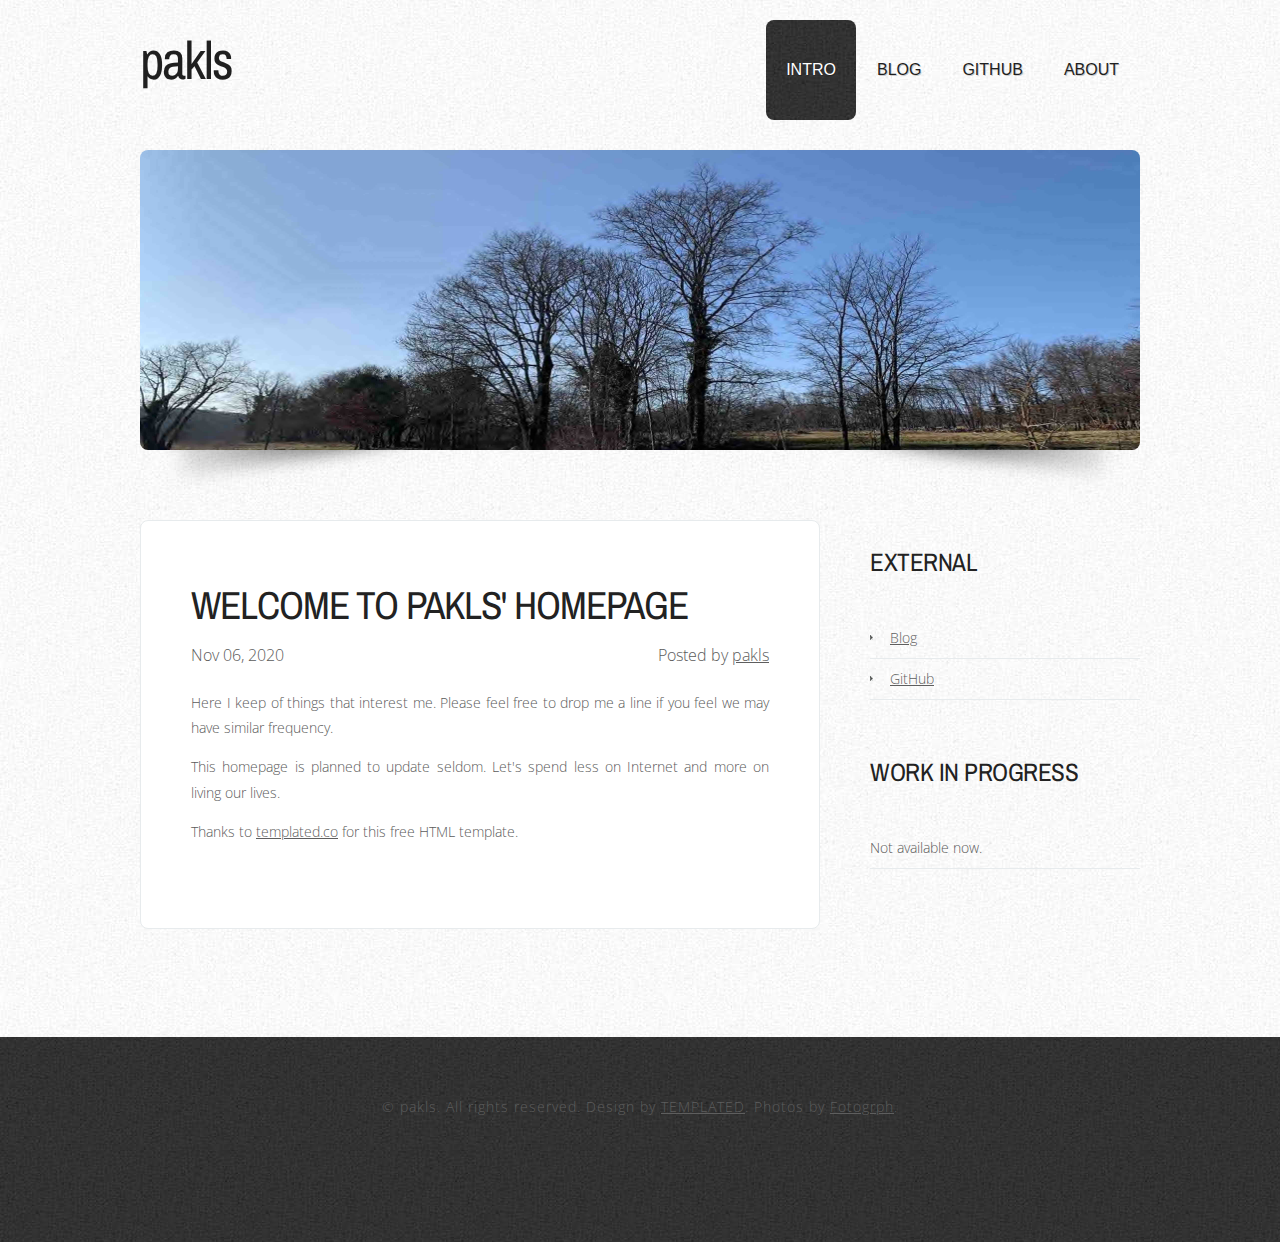
<file: index.html>
<!DOCTYPE html PUBLIC "-//W3C//DTD XHTML 1.0 Strict//EN" "http://www.w3.org/TR/xhtml1/DTD/xhtml1-strict.dtd">
<!--
Design by TEMPLATED
http://templated.co
Released for free under the Creative Commons Attribution License

Name       : Murky Stairwell 
Description: A two-column, fixed-width design with dark color scheme.
Version    : 1.0
Released   : 20130405

-->
<html xmlns="http://www.w3.org/1999/xhtml">
<head>
<meta name="keywords" content="" />
<meta name="description" content="" />
<meta http-equiv="content-type" content="text/html; charset=utf-8" />
<title>Personal Homepage</title>
<link href='http://fonts.googleapis.com/css?family=Archivo+Narrow:400,700|Open+Sans:400,300' rel='stylesheet' type='text/css' />
<link href="style.css" rel="stylesheet" type="text/css" media="screen" />
</head>
<body>
<div id="wrapper">
	<div id="header-wrapper">
		<div id="header" class="container">
			<div id="logo">
				<h1><a href="#">pakls</a></h1>
			</div>
			<div id="menu">
				<ul>
					<li class="current_page_item"><a href="#">Intro</a></li>
					<li><a href="https://medium.com/@pakls">Blog</a></li>
					<li><a href="https://github.com/paklsl">GitHub</a></li>
					<li><a href="about.html">About</a></li>
				</ul>
			</div>
		</div>
		<div id="banner">
			<!--div class="content"><img src="images/img02.jpg" width="1000" height="300" alt="" /></div-->
			<div class="content"><img src="images/2020-europe.jpg" width="1000" height="300" alt="" /></div>
		</div>
	</div>
	<!-- end #header -->
	
	<div id="page">
		<div id="content">
			<div class="post">
				<h2 class="title"><a href="#">Welcome to pakls' homepage</a></h2>
				<p class="meta"><span class="date">Nov 06, 2020</span><span class="posted">Posted by <a href="#">pakls</a></span></p>
				<div style="clear: both;">&nbsp;</div>
				<div class="entry">
					<p>Here I keep of things that interest me. Please feel free to drop me a line if you feel we may have similar frequency.</p>
                    <p>This homepage is planned to update seldom. Let's spend less on Internet and more on living our lives.</p>
                    <p>Thanks to <a href="https://templated.co/murkystairwell">templated.co</a> for this free HTML template.</p>
				</div>
			</div>
			<div style="clear: both;">&nbsp;</div>
		</div>
		<!-- end #content -->
		<div id="sidebar">
			<ul>
				<li>
					<h2>External</h2>
					<ul>
						<li><a href="https://medium.com/@pakls">Blog</a></li>
						<li><a href="https://github.com/pakls">GitHub</a></li>
					</ul>
					<h2>Work in Progress</h2>
					<ul>
						<li>Not available now.</li>
					</ul>
				</li>
			</ul>
		</div>
		<!-- end #sidebar -->
		<div style="clear: both;">&nbsp;</div>
	</div>
	<!-- end #page --> 
</div>
<div id="footer">
	<p>&copy; pakls. All rights reserved. Design by <a href="http://templated.co" rel="nofollow">TEMPLATED</a>. Photos by <a href="http://fotogrph.com/">Fotogrph</a>.</p>
</div>
<!-- end #footer -->
</body>
</html>
</file>
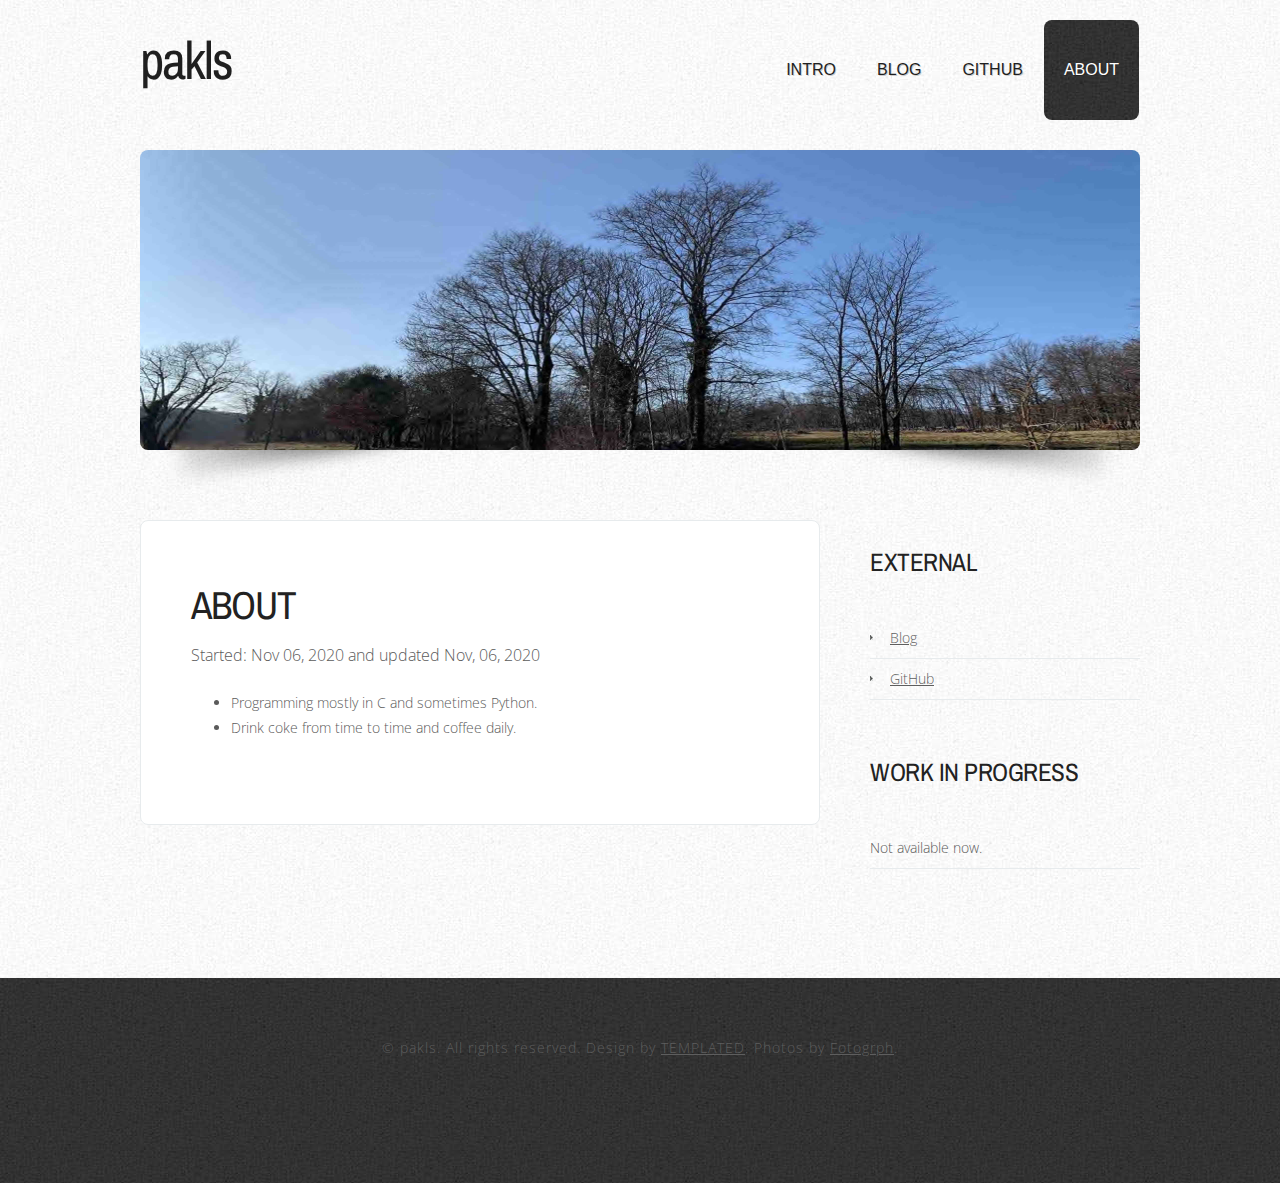
<file: about.html>
<!DOCTYPE html PUBLIC "-//W3C//DTD XHTML 1.0 Strict//EN" "http://www.w3.org/TR/xhtml1/DTD/xhtml1-strict.dtd">
<!--
Design by TEMPLATED
http://templated.co
Released for free under the Creative Commons Attribution License

Name       : Murky Stairwell 
Description: A two-column, fixed-width design with dark color scheme.
Version    : 1.0
Released   : 20130405

-->
<html xmlns="http://www.w3.org/1999/xhtml">
<head>
<meta name="keywords" content="" />
<meta name="description" content="" />
<meta http-equiv="content-type" content="text/html; charset=utf-8" />
<title>Personal Homepage</title>
<link href='http://fonts.googleapis.com/css?family=Archivo+Narrow:400,700|Open+Sans:400,300' rel='stylesheet' type='text/css' />
<link href="style.css" rel="stylesheet" type="text/css" media="screen" />
</head>
<body>
<div id="wrapper">
	<div id="header-wrapper">
		<div id="header" class="container">
			<div id="logo">
				<h1><a href="#">pakls</a></h1>
			</div>
			<div id="menu">
				<ul>
					<li><a href="/">Intro</a></li>
					<li><a href="https://medium.com/@pakls">Blog</a></li>
					<li><a href="https://github.com/paklsl">GitHub</a></li>
					<li class="current_page_item"><a href="#">About</a></li>
				</ul>
			</div>
		</div>
		<div id="banner">
			<!--div class="content"><img src="images/img02.jpg" width="1000" height="300" alt="" /></div-->
			<div class="content"><img src="images/2020-europe.jpg" width="1000" height="300" alt="" /></div>
		</div>
	</div>
	<!-- end #header -->
	
	<div id="page">
		<div id="content">
			<div class="post">
				<h2 class="title"><a href="#">ABOUT</a></h2>
				<p class="meta"><span class="date">Started: Nov 06, 2020 and updated Nov, 06, 2020</span></p>
				<div style="clear: both;">&nbsp;</div>
				<div class="entry">
                    <ul>
                        <li>Programming mostly in C and sometimes Python.</li>
                        <li>Drink coke from time to time and coffee daily.</li>
                    </ul>
				</div>
			</div>
			<div style="clear: both;">&nbsp;</div>
		</div>
		<!-- end #content -->
		<div id="sidebar">
			<ul>
				<li>
					<h2>External</h2>
					<ul>
						<li><a href="https://medium.com/@pakls">Blog</a></li>
						<li><a href="https://github.com/pakls">GitHub</a></li>
					</ul>
					<h2>Work in Progress</h2>
					<ul>
						<li>Not available now.</li>
					</ul>
				</li>
			</ul>
		</div>
		<!-- end #sidebar -->
		<div style="clear: both;">&nbsp;</div>
	</div>
	<!-- end #page --> 
</div>
<div id="footer">
	<p>&copy; pakls. All rights reserved. Design by <a href="http://templated.co" rel="nofollow">TEMPLATED</a>. Photos by <a href="http://fotogrph.com/">Fotogrph</a>.</p>
</div>
<!-- end #footer -->
</body>
</html>
</file>
<file: style.css>
/*
Design by TEMPLATED
http://templated.co
Released for free under the Creative Commons Attribution License
*/

body {
	margin: 0;
	padding: 0;
	background: #050505 url(images/img01.jpg) repeat;
	font-family: 'Open Sans', sans-serif;
	font-size: 14px;
	font-weight: 300;
	color: #5B5B5B;
}

h1, h2, h3 {
	margin: 0;
	padding: 0;
	text-transform: uppercase;
	font-family: 'Archivo Narrow', sans-serif;
	font-weight: normal;
	font-weight: 200;
	color: #222222;
}

h1 {
	font-size: 2em;
}

h2 {
	font-size: 2.8em;
}

h3 {
	font-size: 1.6em;
}

p, ul, ol {
	margin-top: 0;
	line-height: 180%;
}

ul, ol {
}

a {
	color: #5E5E5E;
}

a:hover {
}

#wrapper {
	background: #FFFFFF url(images/img05.jpg) repeat;
}

.container {
	width: 1000px;
	margin: 0px auto;
}

/* Header */

#header-wrapper {
	overflow: hidden;
}

#header {
	width: 1000px;
	height: 150px;
	margin: 0 auto;
	padding: 0px 0px;
}

/* Logo */

#logo {
	float: left;
	width: 300px;
	margin: 0;
	padding: 0;
	color: #FFFFFF;
}

#logo h1, #logo p {
}

#logo h1 {
	line-height: 120px;
	text-transform: lowercase;
	letter-spacing: -2px;
	font-size: 3.8em;
}

#logo h1 a {
	color: #1F1F1F;
}

#logo p {
	margin: 0;
	padding: 0px 0 0 0px;
	letter-spacing: -1px;
	font: normal 18px Georgia, "Times New Roman", Times, serif;
	font-style: italic;
	color: #8E8E8E;
}

#logo p a {
	color: #8E8E8E;
}

#logo a {
	border: none;
	background: none;
	text-decoration: none;
	color: #000000;
}

/* Splash */

#splash {
	width: 960px;
	height: 300px;
	margin: 0px auto;
}

/* Search */

#search {
	float: right;
	width: 280px;
	height: 60px;
	padding: 20px 0px 0px 0px;
}

#search form {
	height: 41px;
	margin: 0;
	padding: 10px 0 0 20px;
}

#search fieldset {
	margin: 0;
	padding: 0;
	border: none;
}

#search-text {
	width: 170px;
	padding: 6px 5px 2px 5px;
	border: 1px solid #E7EBED;
	background: #FFFFFF;
	text-transform: lowercase;
	font: normal 11px Arial, Helvetica, sans-serif;
	color: #5D781D;
}

#search-submit {
	width: 50px;
	height: 22px;
	border: none;
	background: #B9B9B9;
	color: #000000;
}

/* Menu */

#menu {
	float: right;
	width: 500px;
	height: 90px;
	margin: 0 auto;
	padding: 0;
}

#menu ul {
	float: right;
	margin: 0;
	padding: 20px 0px 0px 0px;
	list-style: none;
	line-height: normal;
}

#menu li {
	float: left;
}

#menu a {
	display: block;
	line-height: 100px;
	margin-right: 1px;
	padding: 0px 20px 0px 20px;
	text-decoration: none;
	text-align: center;
	text-shadow: 1px 1px 0px rgba(0,0,0,.2);
	text-transform: uppercase;
	font-family: 'Oswald', sans-serif;
	font-size: 16px;
	font-weight: 300;
	color: #1F1F1F;
	border: none;
}

#menu a:hover, #menu .current_page_item a {
	background: url(images/img01.jpg) repeat;
	border-radius: 8px;
	text-decoration: none;
	color: #FFFFFF;
}

#menu .current_page_item a {
}

/* Page */

#page {
	width: 1000px;
	margin: 0 auto;
	padding: 30px 0px;
}

/* Content */

#content {
	float: left;
	width: 680px;
	padding: 0px 0px 0px 0px;
}

.post {
	overflow: hidden;
	padding: 50px 50px 30px 50px;
	margin-bottom: 40px;
	border: 1px solid #E7EBED;
	border-radius: 8px;
	background: #FFF;
}

.post .title {
	padding: 7px 0px 0px 0px;
	letter-spacing: -1px;
}

.post .title a {
	border: none;
	text-decoration: none;
	color: #222222;
}

.post .meta {
	margin-bottom: 30px;
	padding: 10px 0px 0px 0px;
	text-align: left;
	font-size: 16px;
	font-weight: 300;
}

.post .meta .date {
	float: left;
}

.post .meta .posted {
	float: right;
}

.post .meta a {
}

.post .entry {
	padding: 0px 0px 40px 0px;
	text-align: justify;
}

.links {
	padding-top: 20px;
	margin-bottom: 30px;
}

.more {
	display: block;
	float: left;
	width: 88px;
	padding: 5px 5px;
	margin-right: 10px;
	background: #222222;
	border-radius: 8px;
	color: #FFFFFF;
	text-align: center;
	text-decoration: none;
}

.comments {
	display: block;
	float: left;
	width: 88px;
	padding: 5px 5px;
	background: #222222;
	color: #FFFFFF;
	border-radius: 8px;
	text-align: center;
	text-decoration: none;
}

/* Sidebar */

#sidebar {
	float: right;
	width: 270px;
	margin: 0px;
	padding: 30px 0px 0px 0px;
}

#sidebar ul {
	margin: 0;
	padding: 0;
	list-style: none;
}

#sidebar li {
	margin: 0;
	padding: 0;
}

#sidebar li ul {
	margin: 0px 0px;
	padding-bottom: 60px;
}

#sidebar li li {
	line-height: 40px;
	border-bottom: 1px solid #E7EBED;
	margin: 0px 0px;
	border-left: none;
}

#sidebar li li span {
	display: block;
	margin-top: -20px;
	padding: 0;
	font-size: 11px;
	font-style: italic;
}

#sidebar li li a {
	padding: 0px 0px 0px 20px;
	background: url(images/img04.jpg) no-repeat left 50%;
}

#sidebar h2 {
	height: 38px;
	padding: 0px 0px 30px 0px;
	letter-spacing: -.5px;
	font-size: 1.8em;
	color: #222222;
}

#sidebar p {
	margin: 0 0px;
	padding: 0px 30px 20px 30px;
	text-align: justify;
}

#sidebar a {
	border: none;
}

#sidebar a:hover {
	text-decoration: underline;
}

/* Calendar */

#calendar {
}

#calendar_wrap {
	padding: 20px;
}

#calendar table {
	width: 100%;
}

#calendar tbody td {
	text-align: center;
}

#calendar #next {
	text-align: right;
}

/* Three Column Footer Content */

#footer-content {
	overflow: hidden;
	width: 1000px;
	margin: 0px auto;
	color: #D6E2F0;
}

#footer-content a {
	color: #92A9B6;
}

#footer-bg {
	overflow: hidden;
	padding: 30px 0px;
	background: #E8E8E8;
}

#footer-content h2 {
	margin: 0px;
	padding: 0px 0px 20px 0px;
	letter-spacing: -1px;
	font-size: 26px;
	color: #262626;
}


#footer-content #fbox1 {
	float: left;
	width: 300px;
	margin-right: 50px;
}

#footer-content #fbox2 {
	float: left;
	width: 300px;
}

#footer-content #fbox3 {
	float: right;
	width: 300px;
}

#footer-content a {
}

#column1 {
	float: left;
	width: 290px;
	margin-right: 30px;
}

#column2 {
	float: left;
	width: 280px;
}

#column3 {
	float: right;
	width: 260px;
}

/* Footer */

#footer {
	height: 140px;
	margin: 0 auto;
	padding: 50px 0 15px 0;
}

#footer p {
	margin: 0;
	padding-top: 10px;
	letter-spacing: 1px;
	line-height: normal;
	font-size: 14px;
	text-align: center;
	color: #5E5E5E;
}

#footer a {
	color: #5E5E5E;
}

#marketing {
	overflow: hidden;
	margin-bottom: 30px;
	padding: 20px 0px 10px 0px;
	border-top: 1px solid #E7EBED;
	border-bottom: 1px solid #E7EBED;
}

#marketing .text1 {
	float: left;
	margin: 0px;
	padding: 0px;
	letter-spacing: -2px;
	text-transform: lowercase;
	font-size: 34px;
	color: #345E9B;
}

#marketing .text2 {
	float: right;
}

#marketing .text2 a {
	display: block;
	width: 252px;
	height: 38px;
	padding: 15px 0px 0px 0px;
	background: url(images/img07.jpg) no-repeat left top;
	letter-spacing: -2px;
	text-align: center;
	text-transform: lowercase;
	font-size: 30px;
	color: #FFFFFF;
}

#banner {
	margin: 0px auto;
	width: 1000px;
	height: 340px;
	background: url(images/img03.png) no-repeat left bottom;
}

#banner img
{
	border-radius: 8px;
}

#banner .content {
}


.list-style1 {
	margin: 0px;
	padding: 0px;
	list-style: none;
}

.list-style1 a {
	color: #7F7F7F;
}
</file>
